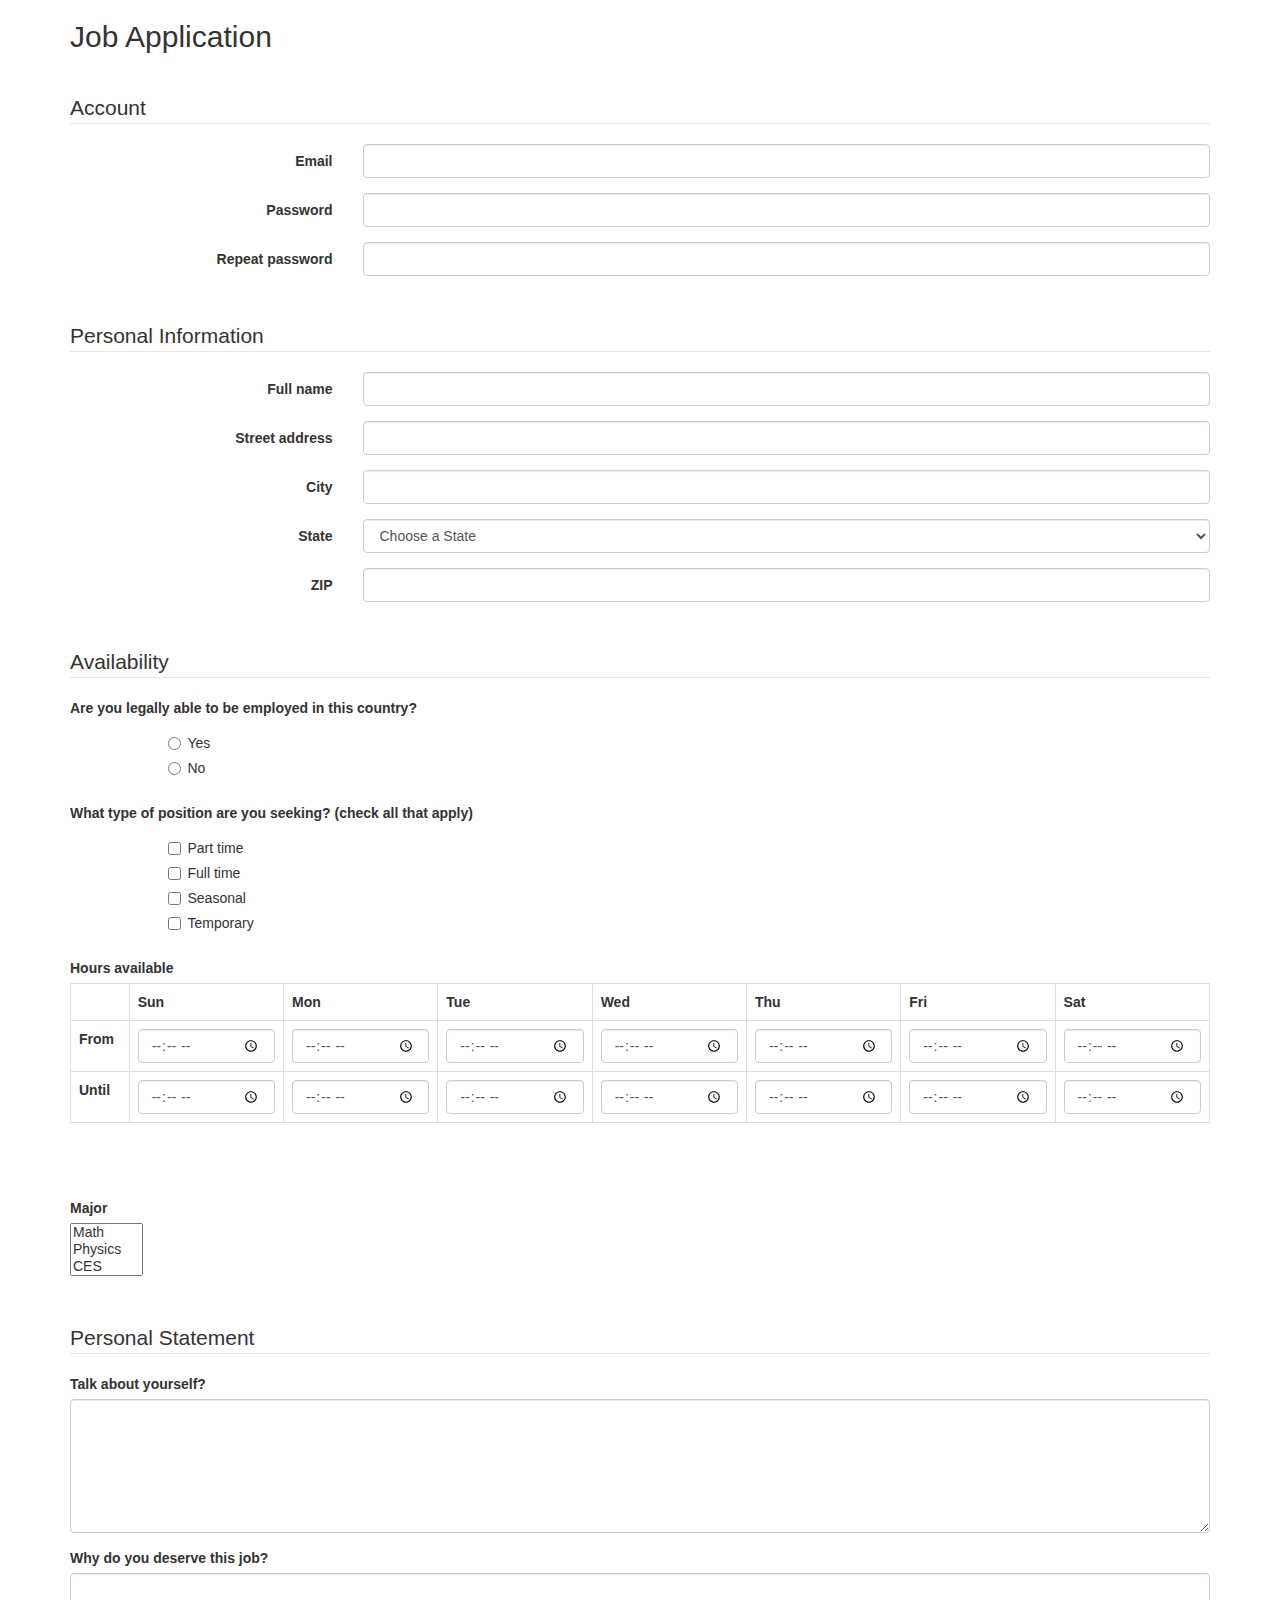
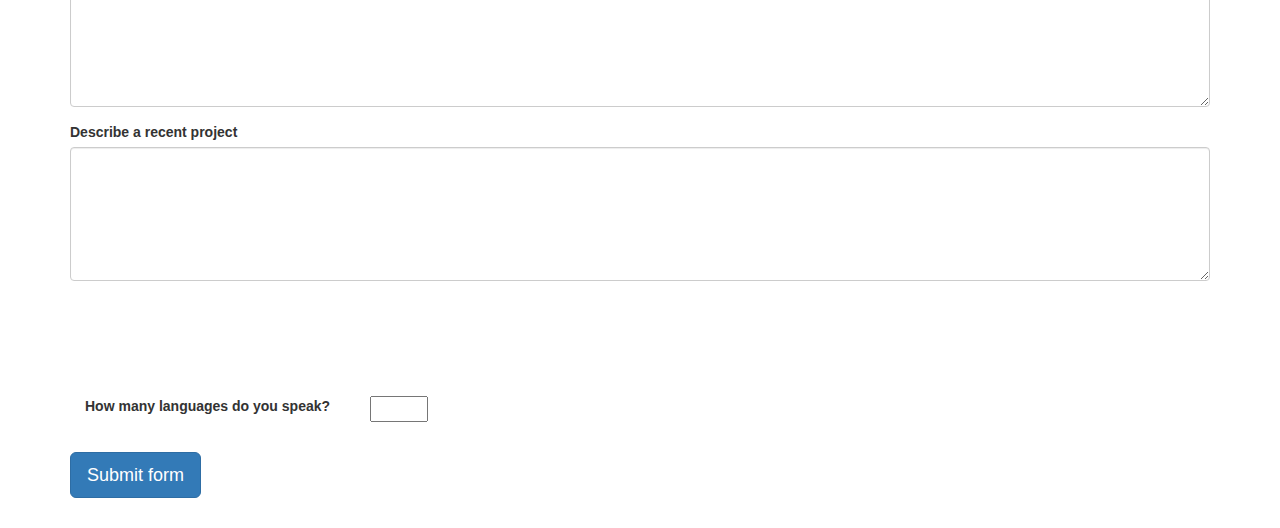
<file: jobApplicationForm.html>
<!DOCTYPE html>
<html>
<head>
	<meta charset="utf-8">
	<meta name="viewport" content="width=device-width, initial-scale=1.0">
	<title>Job Application</title>
	<link href="http://netdna.bootstrapcdn.com/bootstrap/3.0.0/css/bootstrap.min.css" rel="stylesheet">
</head>
<body>
<div class="container">

<h2>Job Application</h2>
<p>&nbsp;</p>

<form role="form" action="http://gclass.alexburner.com/formtest.php" method="post">

	<fieldset class="form-horizontal" >
		<legend>Account</legend>
		<div class="form-group">
			<label class="col-sm-3 control-label">Email</label>
			<div class="col-sm-9">
				<input class="form-control" type="text" name="email">
			</div>
		</div>
		<div class="form-group">
			<label class="col-sm-3 control-label">Password</label>
			<div class="col-sm-9">
				<input class="form-control" type="password" name="password">
			</div>
		</div>
		<div class="form-group">
			<label class="col-sm-3 control-label">Repeat password</label>
			<div class="col-sm-9">
				<input class="form-control" type="password" name="repeat_password">
			</div>
		</div>
	</fieldset>

	<p>&nbsp;</p>

	<fieldset class="form-horizontal" >
		<legend>Personal Information</legend>
		<div class="form-group">
			<label class="col-sm-3 control-label">Full name</label>
			<div class="col-sm-9">
				<input class="form-control" type="text" name="name">
			</div>
		</div>
		<div class="form-group">
			<label class="col-sm-3 control-label">Street address</label>
			<div class="col-sm-9">
				<input class="form-control" type="text" name="street">
			</div>
		</div>
		<div class="form-group">
			<label class="col-sm-3 control-label">City</label>
			<div class="col-sm-9">
				<input class="form-control" type="text" name="city">
			</div>
		</div>
		<div class="form-group">
			<label class="col-sm-3 control-label">State</label>
			<div class="col-sm-9">
				<select class="form-control" name="state">
					<option value="" selected="true">Choose a State</option>
					<option value="AL">Alabama</option>
					<option value="AK">Alaska</option>
					<option value="AZ">Arizona</option>
					<option value="AR">Arkansas</option>
					<option value="CA">California</option>
					<option value="CO">Colorado</option>
					<option value="CT">Connecticut</option>
					<option value="DE">Delaware</option>
					<option value="DC">District of Columbia</option>
					<option value="FL">Florida</option>
					<option value="GA">Georgia</option>
					<option value="HI">Hawaii</option>
					<option value="ID">Idaho</option>
					<option value="IL">Illinois</option>
					<option value="IN">Indiana</option>
					<option value="IA">Iowa</option>
					<option value="KS">Kansas</option>
					<option value="KY">Kentucky</option>
					<option value="LA">Louisiana</option>
					<option value="ME">Maine</option>
					<option value="MD">Maryland</option>
					<option value="MA">Massachusetts</option>
					<option value="MI">Michigan</option>
					<option value="MN">Minnesota</option>
					<option value="MS">Mississippi</option>
					<option value="MO">Missouri</option>
					<option value="MT">Montana</option>
					<option value="NE">Nebraska</option>
					<option value="NV">Nevada</option>
					<option value="NH">New Hampshire</option>
					<option value="NJ">New Jersey</option>
					<option value="NM">New Mexico</option>
					<option value="NY">New York</option>
					<option value="NC">North Carolina</option>
					<option value="ND">North Dakota</option>
					<option value="OH">Ohio</option>
					<option value="OK">Oklahoma</option>
					<option value="OR">Oregon</option>
					<option value="PA">Pennsylvania</option>
					<option value="RI">Rhode Island</option>
					<option value="SC">South Carolina</option>
					<option value="SD">South Dakota</option>
					<option value="TN">Tennessee</option>
					<option value="TX">Texas</option>
					<option value="UT">Utah</option>
					<option value="VT">Vermont</option>
					<option value="VA">Virginia</option>
					<option value="WA">Washington</option>
					<option value="WV">West Virginia</option>
					<option value="WI">Wisconsin</option>
					<option value="WY">Wyoming</option>
				</select>
			</div>
		</div>
		<div class="form-group">
			<label class="col-sm-3 control-label">ZIP</label>
			<div class="col-sm-9">
				<input class="form-control" type="text" name="zip">
			</div>
		</div>
	</fieldset>

	<p>&nbsp;</p>

	<fieldset>
		<legend>Availability</legend>
		<div class="form-group row">
			<label class="col-sm-12 control-label">Are you legally able to be employed in this country?</label>
			<div class="col-sm-offset-1 col-sm-11">
				<div class="radio">
					<label>
						<input type="radio" name="legal" value="yes">Yes
					</label>
				</div>
				<div class="radio">
					<label>
						<input type="radio" name="legal" value="no">No
					</label>
				</div>
			</div>
		</div>
		<div class="form-group row">
			<label class="col-sm-12 control-label">What type of position are you seeking? (check all that apply)</label>
			<div class="col-sm-offset-1 col-sm-11">
				<div class="checkbox">
					<label>
						<input type="checkbox" name="position_pt" value="parttime">
						Part time
					</label>
				</div>
				<div class="checkbox">
					<label>
						<input type="checkbox" name="position_ft" value="fulltime">
						Full time
					</label>
				</div>
				<div class="checkbox">
					<label>
						<input type="checkbox" name="position_sl" value="seasonal">
						Seasonal
					</label>
				</div>
				<div class="checkbox">
					<label>
						<input type="checkbox" name="position_tp" value="temporary">
						Temporary
					</label>
				</div>
			</div>
		</div>
		<div class="form-group row">
			<label class="col-sm-12 control-label">Hours available</label>
			<div class="col-sm-12">
				<table class="table table-bordered">
					<tr>
						<td></td>
						<th>Sun</th>
						<th>Mon</th>
						<th>Tue</th>
						<th>Wed</th>
						<th>Thu</th>
						<th>Fri</th>
						<th>Sat</th>
					</tr>
					<tr>
						<th>From</th>
						<td><input class="form-control" type="time" name="su_from"></td>
						<td><input class="form-control" type="time" name="mo_from"></td>
						<td><input class="form-control" type="time" name="tu_from"></td>
						<td><input class="form-control" type="time" name="we_from"></td>
						<td><input class="form-control" type="time" name="th_from"></td>
						<td><input class="form-control" type="time" name="fr_from"></td>
						<td><input class="form-control" type="time" name="sa_from"></td>
					</tr>
					<tr>
						<th>Until</th>
						<td><input class="form-control" type="time" name="su_until"></td>
						<td><input class="form-control" type="time" name="mo_until"></td>
						<td><input class="form-control" type="time" name="tu_until"></td>
						<td><input class="form-control" type="time" name="we_until"></td>
						<td><input class="form-control" type="time" name="th_until"></td>
						<td><input class="form-control" type="time" name="fr_until"></td>
						<td><input class="form-control" type="time" name="sa_until"></td>
					</tr>
				</table>
			</div>
		</div>
		<div class="form-group row">
    		<br><br>
   			<label class="col-sm-12 control-label">Major</label>
   			<div class="col-sm-12">

    		<select name="cars" size="3">
    			<option value="volvo">Math</option>
    			<option value="saab">Physics</option>
    			<option value="fiat">CES</option>
     			<option value="audi">Biology</option>
     			<option value="audi">Mechanics</option>
    		</select>
   		</div>
	</fieldset>

	<p>&nbsp;</p>

	<fieldset>
		<legend>Personal Statement</legend>
		<div class="form-group">
			<label class="control-label">Talk about yourself?</label>
			<textarea class="form-control" name="deserve" rows="6"></textarea>
		</div>
		<div class="form-group">
			<label class="control-label">Why do you deserve this job?</label>
			<textarea class="form-control" name="deserve" rows="6"></textarea>
		</div>
		<div class="form-group">
			<label class="control-label">Describe a recent project</label>
			<textarea class="form-control" name="project" rows="6"></textarea>
		</div>
	</fieldset>

	<div class="form-group">
   		<br><br><br><br><br>
   		<label class="col-sm-3 control-label">How many languages do you speak?</label>
  		<div class="col-sm-9">
    		<input type="number" name="quantity" min="0" max="10">
  			</div>
  		</div>
	</fieldset>

	<p>&nbsp;</p>

	<input class="btn btn-primary btn-lg" type="submit" value="Submit form">

	<p>&nbsp;</p>

</form>
</div><!-- close .container -->
</body>
</html>
</file>
